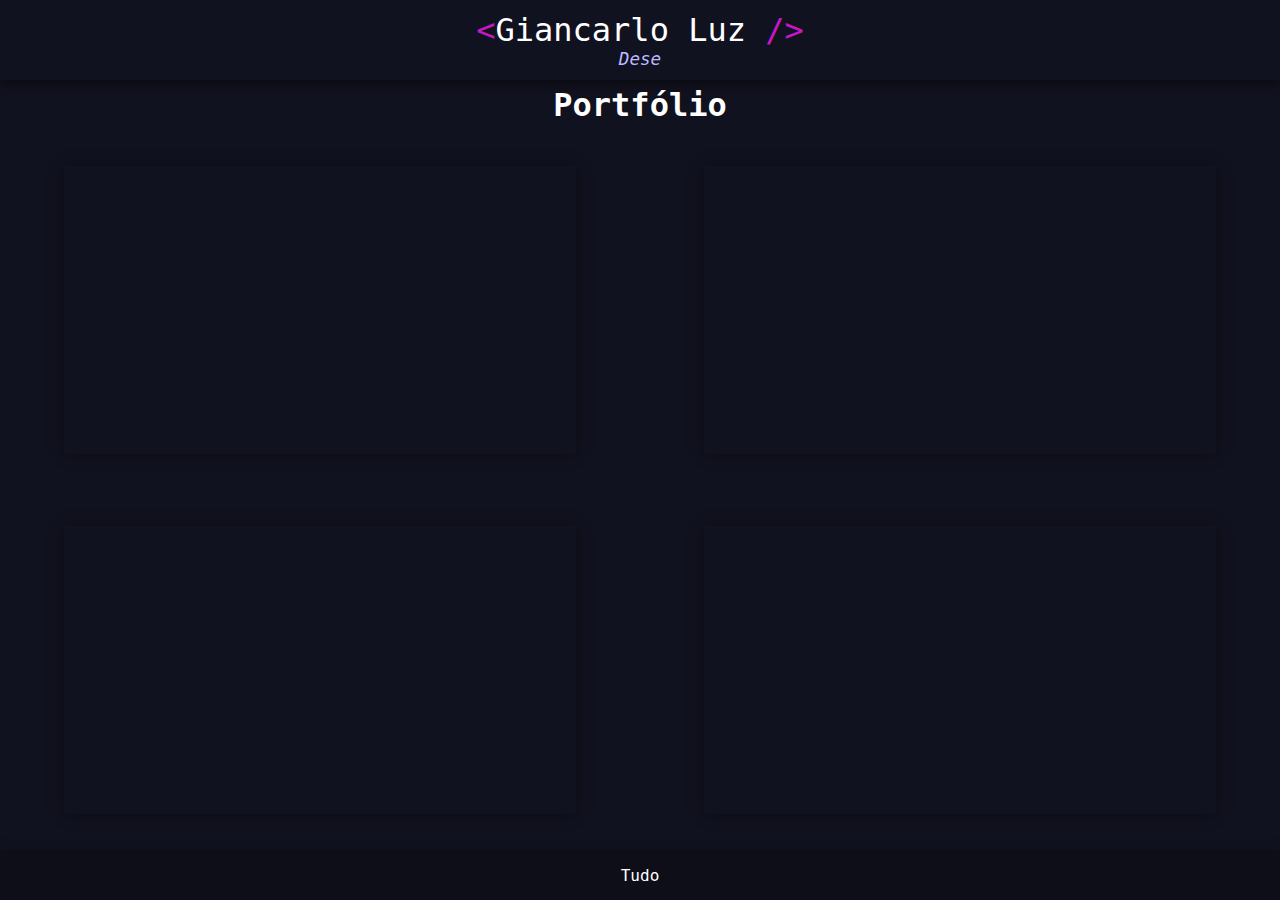
<file: index.html>
<!DOCTYPE html>
<html lang="pt-br">

<head>
    <meta charset="utf-8" />
    <meta http-equiv="X-UA-Compatible" content="IE=edge" />
    <title>Giancarlo Luz</title>
    <meta name="viewport" content="width=device-width, initial-scale=1" />
    <link rel="icon" href="img/logo.png" type="image/x-icon">
    <link rel="stylesheet" type="text/css" media="screen" href="css/style.css" />
	<!-- PRESET BY GIANCARL021 -->
    <script src="js/script.js"></script>
</head>

<body>
    <header>
        <span><span><</span>Giancarlo Luz <span>/></span></span>
        <div class="digit-text" data-text="Desenvolvedor em desenvolvimento." data-milliseconds="75" data-start="500" data-end='{"class": "blink"}'>&nbsp;</div>
    </header>
    <section>
        <h1>Portfólio</h1>
        <div id="cards">
            <div class="card">

            </div>
            <div class="card">

            </div>
            <div class="card">

            </div>
            <div class="card">

            </div>
        </div>
    </section>
    <footer>
        <a href="https://github.com/Giancarl021">Tudo</a>
    </footer>
</body>

</html>
</file>
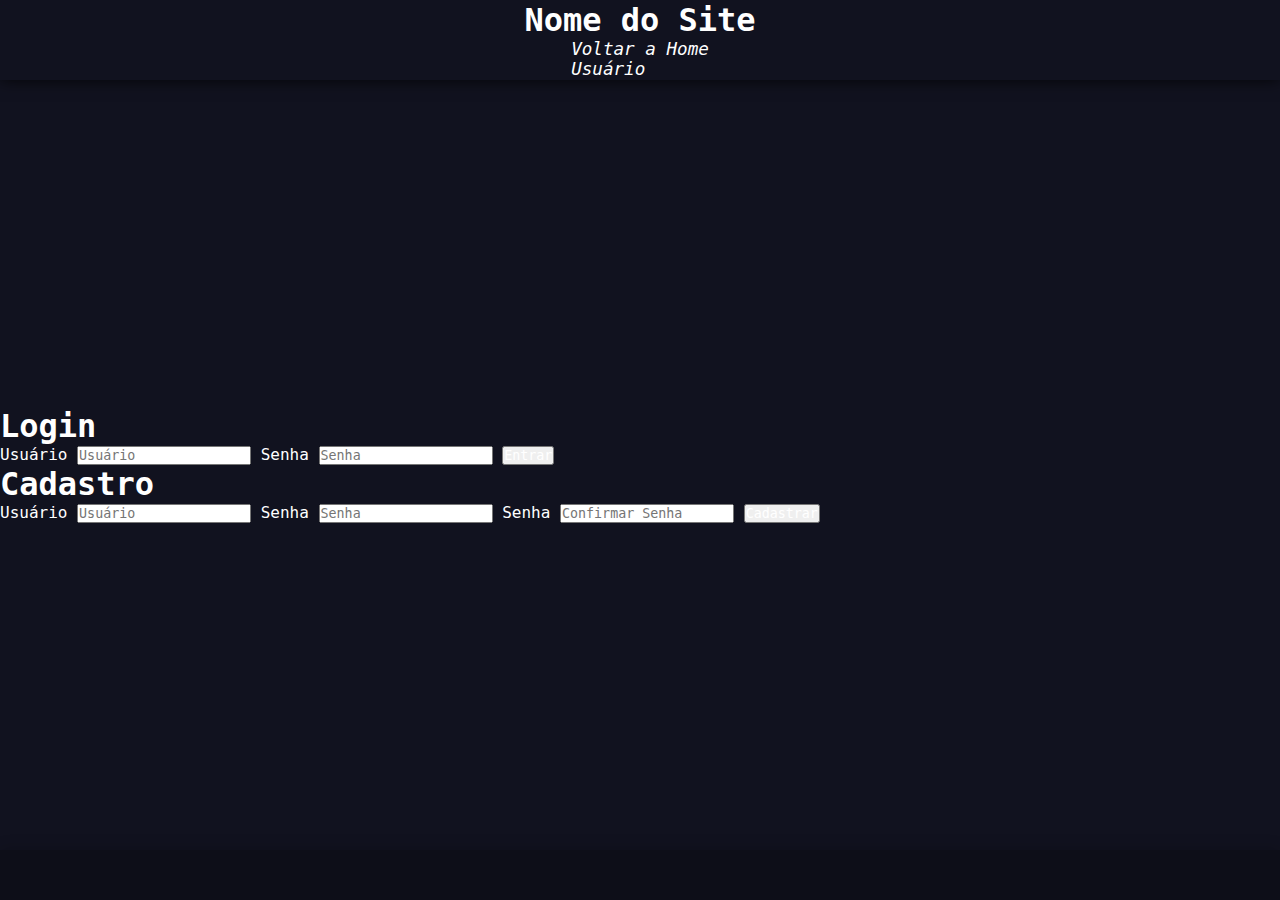
<file: login.html>
<!DOCTYPE html>
<html lang="pt-br">

<head>
    <meta charset="utf-8"/>
    <meta http-equiv="X-UA-Compatible" content="IE=edge"/>
    <title>
        <!--Nome do site -->
        Nome do Site
    </title>
    <meta name="viewport" content="width=device-width, initial-scale=1"/>
    <link rel="icon" href="img/logo.png" type="image/x-icon">
    <link rel="stylesheet" type="text/css" media="screen" href="css/style.css"/>
    <script src="libs/jquery-3.4.1.js"></script>
    <script src="js/script.js"></script>
</head>

<body>
    <header>
        <h1 class="site-title center-text vertical-center">
            <!-- Nome do Site -->
            Nome do Site
        </h1>
        <div class="user-base vertical-center">
            <div onclick="window.location.href = 'index.html'"
                 class="login-button vertical-center invert border center-text no-select">Voltar a Home
            </div>
            <div class="user-profile vertical-center border center-text">
                <!-- Nome do usuário logado no momento -->
                Usuário
            </div>
        </div>
        <div class="hamburger-menu no-select" style="display: none" onclick="hamburguerMenu('.hamburger-modal')">
            <img src="img/menu.svg" alt="Menu"/>
        </div>
    </header>
    <section style="display: flex; justify-content: center; flex-direction: column">
        <!-- No action coloque o endereço da página PHP para efetuar o login -->
        <form method="post" action="" class="border">
            <h1 class="no-select invert center-text">Login</h1>
            <label for="login-text-in">Usuário</label>
            <input id="login-text-in" type="text" placeholder="Usuário"/>
            <label for="login-pass-in">Senha</label>
            <input id="login-pass-in" type="password" placeholder="Senha"/>
            <button type="submit" class="invert">Entrar</button>
        </form>
        <!-- No action coloque o endereço da página PHP para efetuar o cadastro -->
        <form method="post" action="" class="border">
            <h1 class="no-select invert center-text">Cadastro</h1>
            <label for="acc-text-in">Usuário</label>
            <input id="acc-text-in" type="text" placeholder="Usuário"/>
            <label for="acc-pass-in">Senha</label>
            <input id="acc-pass-in" type="password" placeholder="Senha"/>
            <label for="acc-pass2-in">Senha</label>
            <input id="acc-pass2-in" type="password" placeholder="Confirmar Senha"/>
            <button type="submit" class="invert">Cadastrar</button>
        </form>
    </section>
    <footer>
        <div class="hamburger-modal" style="display: none">
            <img src="img/back.svg" alt="Retornar" onclick="hamburguerMenu('.hamburger-modal')"/>
            <div class="hamburguer-container">
                <div class="hamburger-content center-text">Usuário</div>
                <div onclick="window.location.href = 'index.html'"
                     class="hamburger-content center-text no-select invert inverted-border">Voltar a Home
                </div>
            </div>
        </div>
        <div id="err" class="invert center-text" style="display: none"></div>
    </footer>
</body>

</html>
</file>
<file: css/style.css>
:root {
    --header-height: 80px;
    --footer-height: 50px;
}

* {
    padding: 0;
    margin: 0;
    box-sizing: border-box;
    font-family: 'Consolas', monospace;
    color: #fff;
}

body {
    height: 100vh;
    background-color: #11121f;
    display: grid;
    grid-template-rows: var(--header-height) calc(100% - var(--header-height) - var(--footer-height)) var(--footer-height);
}

header {
    display: flex;
    justify-content: center;
    align-items: center;
    flex-direction: column;
    box-shadow: 0 0 15px rgba(0, 0, 0, 0.8);
    transition: .3s;
}

header > span {
    font-size: 2em;
    /*color: red;*/
}

header > span > span {
    color: #c716c8;
}

header > div {
    font-size: 1.1em;
    font-style: italic;
    color: #bdbaff;
}

section {
    display: grid;
    grid-template-rows: 50px calc(100% - 50px);
}

section > h1 {
    display: flex;
    align-items: center;
    justify-content: center;
    width: 100%;
    height: 100%;
    text-align: center;
}

footer {
    --bg: rgba(0, 0, 0, .2);
    box-shadow: 0 0 15px var(--bg);
    background-color: var(--bg);
    display: flex;
    justify-content: center;
    align-items: center;
    transition: all .3s;
}

footer:hover {
    background-color: rgba(0, 0, 0, 0.27);
    box-shadow: 0 0 15px rgba(0, 0, 0, .3);
}

a {
    text-decoration: none;
    transition: all .3s;
}

a:hover {
    letter-spacing: 5px;
    color: #fff;
}

#cards {
    display: grid;
    grid-template-columns: 1fr 1fr;
    grid-template-rows: 1fr 1fr;
    align-items: center;
    justify-items: center;
}

.card {
    box-shadow: 0 0 15px rgba(0, 0, 0, .4);
    width: 80%;
    height: 80%;
    display: grid;
    grid-template-rows: 3fr 1fr;
}

.card > * {
    text-align: center;
    display: flex;
    align-items: center;
    justify-content: center;

}

.card > span {
    border-top: 1px solid black;
    background-color: rgba(0, 0, 0, .3);
}

.blink {
    animation: blink alternate ease-in-out 2 1s;
}

@keyframes blink {
    from {
        color: #bdbaff;
    }
    to {
        color: #fff;
    }
}
</file>
